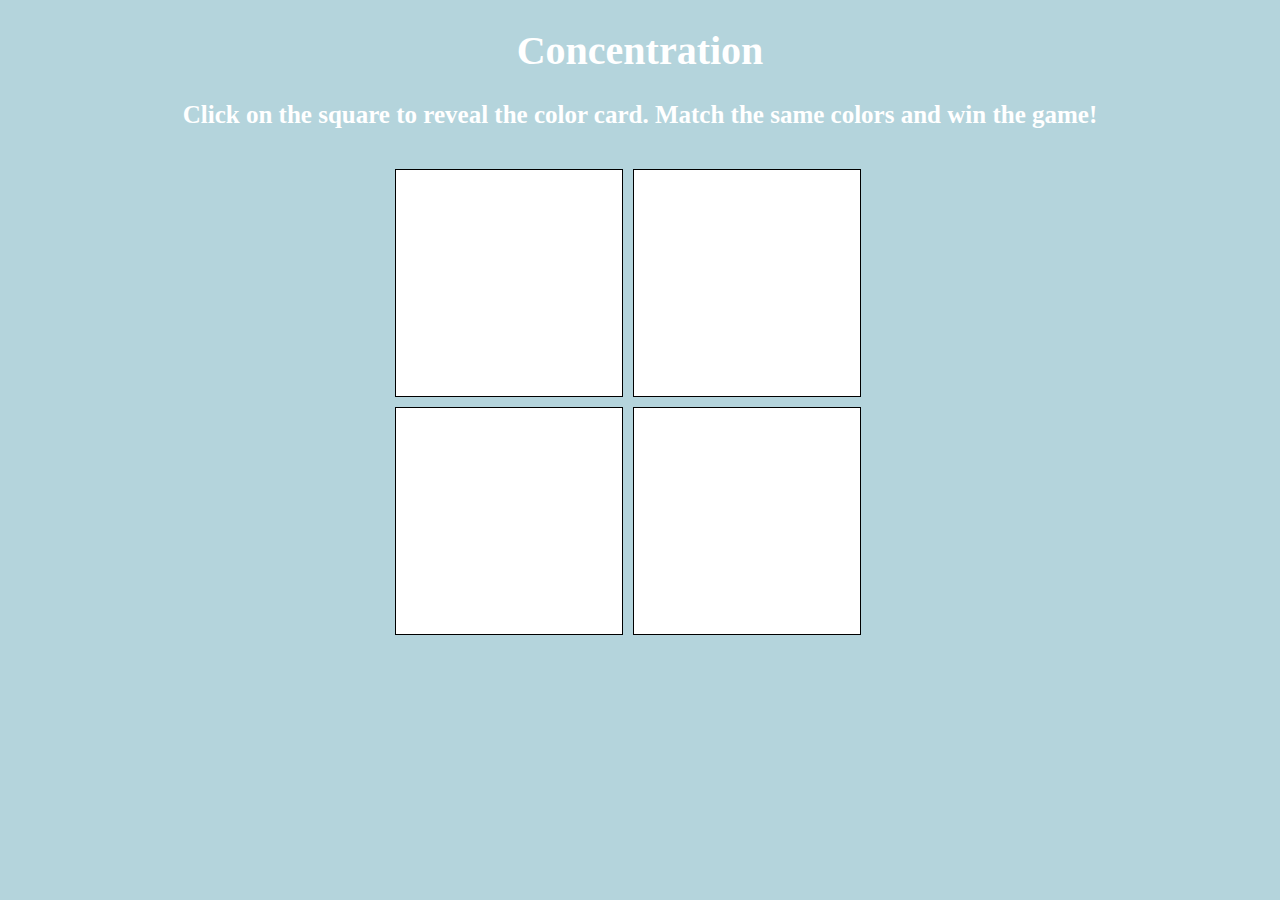
<file: index.html>
<!DOCTYPE html>
<html>
<head>
	<title>Concentration Game</title>
	<link rel="stylesheet" type="text/css" href="style.css">
	<script src="http://code.jquery.com/jquery-2.2.2.min.js"></script>
</head>
<body>
	<h1>Concentration</h1>
	<h2> Click on the square to reveal the color card. Match the same colors and win the game! </h2>
	<h3></h3>
	<div class = "board">
		<div id = "darkBlueOne" class = "card darkBlue"></div>
		<div id = "lightBlueOne" class = "card lightBlue"></div>
		<div id = "lightBlueTwo" class = "card lightBlue"></div>
		<div id = "darkBlueTwo" class = "card darkBlue"></div>
		
	</div>
	<script src="app.js"></script>
</body>
</html>
</file>
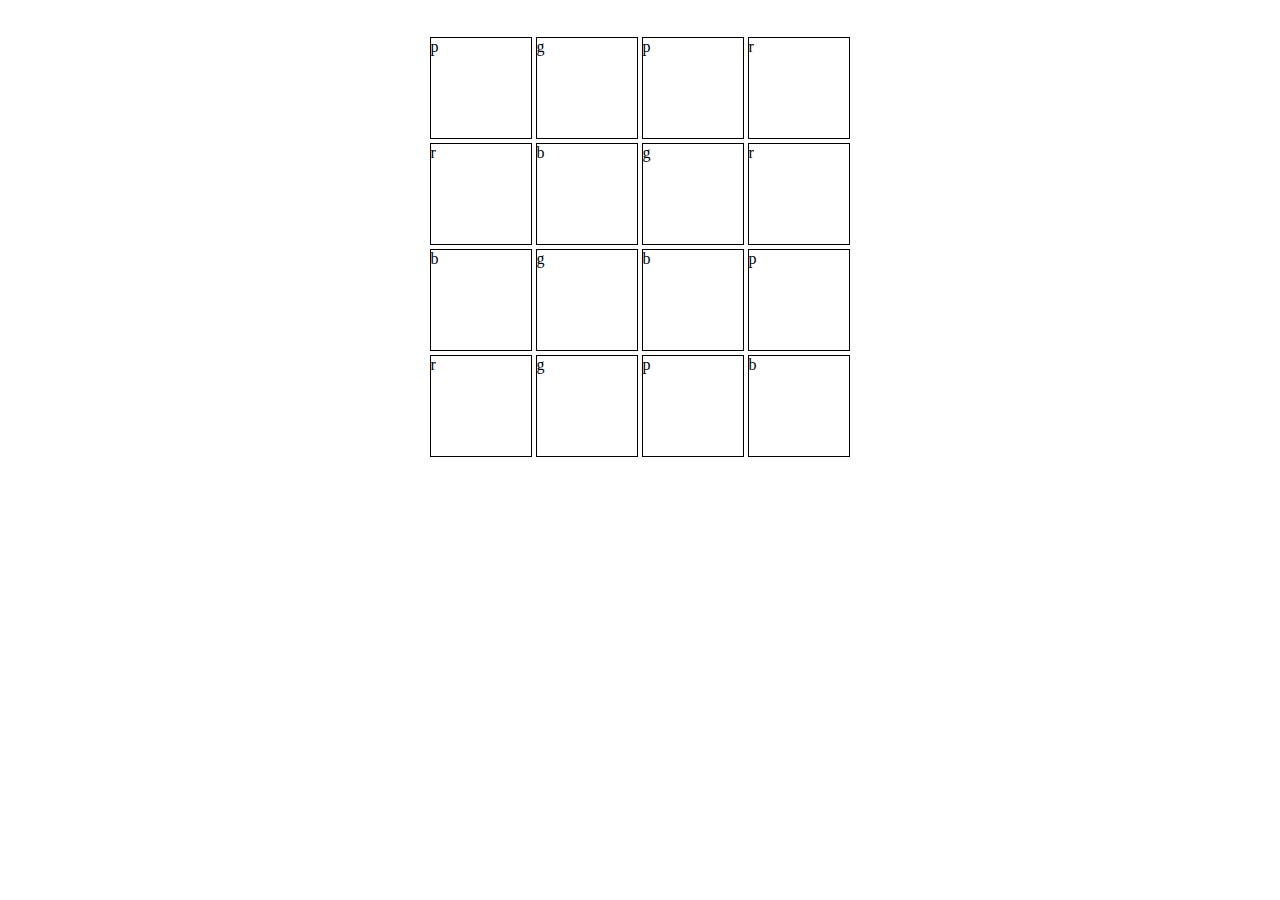
<file: trytrytry/index.html>
<!DOCTYPE html>
<html>
<head>
	<title>Concentration Game</title>
	<link rel="stylesheet" type="text/css" href="style.css">
	<script src="http://code.jquery.com/jquery-2.2.2.min.js"></script>
</head>
<body>
	<h1></h1>
	<h3></h3>
	<div class = "board">
        <div id= "one" class="card purple">p</div>
        <div id= "two" class="card green">g</div>
        <div id= "three" class="card purple">p</div>
        <div id= "four" class="card red">r</div>
        <div id= "five" class="card red">r</div>
        <div id= "six" class="card blue">b</div>
        <div id= "seveb" class="card green">g</div>
        <div id= "eight" class="card red">r</div>
        <div id= "nine" class="card blue">b</div>
        <div id= "ten" class="card green">g</div>
        <div id= "eleven" class="card blue">b</div>
        <div id= "twelve" class="card purple">p</div>
        <div id= "thirteen" class="card red">r</div>
        <div id= "fourteen" class="card green">g</div>
        <div id= "fifteen" class="card purple">p</div>
        <div id= "sixteen" class="card blue">b</div>
	</div>
	<script src="app.js"></script>
</body>
</html>
</file>
<file: style.css>
h1 {
color: #ffffff;
font-size: 40px; 
text-align: center;
}

h2 {
color: #ffffff;
font-size: 25px; 
text-align: center;
}body{
	background-color: #B4D4DC;
}
.board{
	width: 500px;
	margin: 0 auto;

}

.card{
	background-color: #ffffff;
	position: inline-block;
	height: 226px;
	width: 226px;
	border: 1px solid black;
	margin: 5px;
	float: left;
}

.lightBlueClicked{
	background-color: #8DE6FF;
}

.darkBlueClicked{
	background-color: #678790;
}

h3 {
color: #ffffff;
font-size: 35px; 
text-align: center;
}
</file>
<file: trytrytry/style.css>
.board{
	width: 425px;
	margin: 0 auto;

}

.card{
	position: inline-block;
	height: 100px;
	width: 100px;
	border: 1px solid black;
	margin: 2px;
	float: left;
}

.purple.clicked {
	background-image: url("gryffindorpic.jpg");
	background-size: cover;
}

.red.clicked{
	background-image: url("ravenclawpic.jpg");
	background-size: cover;
	
}

.blue.clicked{
	background-image: url("harry-potter-rug.jpg");
	background-size: cover;
	
}

.green.clicked{
	background-image: url("hpcartoon.jpg");
	background-size: cover;
	
}

h3 {
color: #000000;
font-size: 35px; 
text-align: center;
}
</file>
